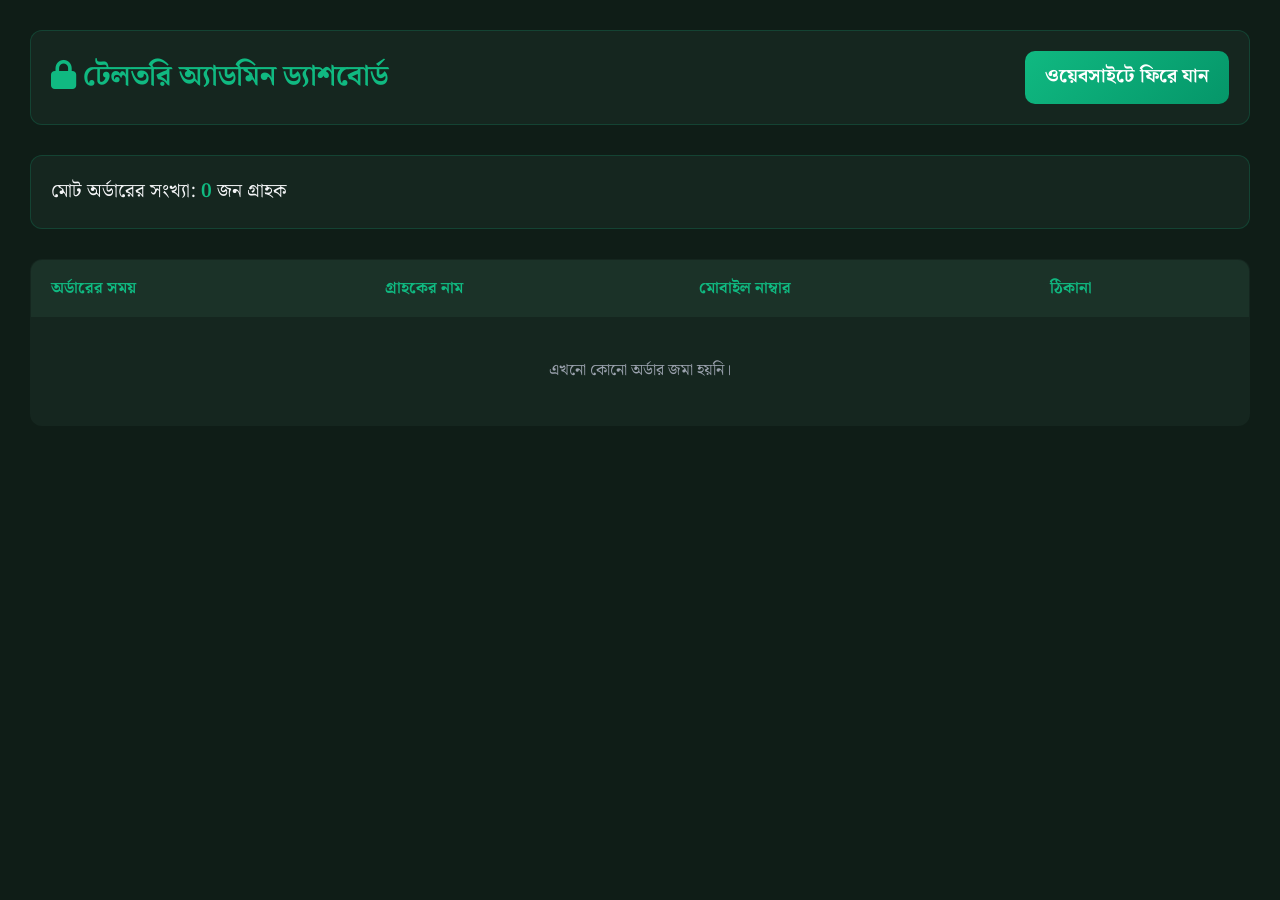
<file: admin.html>
<!DOCTYPE html>
<html lang="bn">
<head>
    <meta charset="UTF-8">
    <meta name="viewport" content="width=device-width, initial-scale=1.0">
    <title>টেলতরি অ্যাডমিন ড্যাশবোর্ড</title>
    <link href="https://fonts.googleapis.com/css2?family=Inter:wght@300;400;500;600;700&family=Noto+Serif+Bengali:wght@400;600;700&display=swap" rel="stylesheet">
    <link rel="stylesheet" href="https://cdnjs.cloudflare.com/ajax/libs/font-awesome/6.4.0/css/all.min.css">
    <link rel="stylesheet" href="css/style.css">
</head>
<body style="padding: 30px;">

    <div class="header" style="border-radius: 12px; margin-bottom: 30px; background: var(--bg-card); padding: 20px; border: 1px solid var(--border-color); display: flex; justify-content: space-between; align-items: center;">
        <h1 style="color: var(--emerald-primary); font-size: 1.8rem;"><i class="fa-solid fa-lock"></i> টেলতরি অ্যাডমিন ড্যাশবোর্ড</h1>
        <a href="index.html" class="submit-btn" style="width: auto; padding: 10px 20px; text-decoration: none;">ওয়েবসাইটে ফিরে যান</a>
    </div>

    <div class="stats-card" style="background: var(--bg-card); border: 1px solid var(--border-color); padding: 20px; border-radius: 12px; margin-bottom: 30px; font-size: 1.2rem;">
        মোট অর্ডারের সংখ্যা: <b id="totalOrdersCount" style="color: var(--emerald-primary);">0</b> জন গ্রাহক
    </div>

    <div style="overflow-x: auto;">
        <table style="width: 100%; border-collapse: collapse; background: var(--bg-card); border-radius: 12px; overflow: hidden; border: 1px solid var(--border-color);">
            <thead>
                <tr style="background: #1b3228; color: var(--emerald-primary);">
                    <th style="padding: 15px 20px; text-align: left;">অর্ডারের সময়</th>
                    <th style="padding: 15px 20px; text-align: left;">গ্রাহকের নাম</th>
                    <th style="padding: 15px 20px; text-align: left;">মোবাইল নাম্বার</th>
                    <th style="padding: 15px 20px; text-align: left;">ঠিকানা</th>
                </tr>
            </thead>
            <tbody id="ordersTableBody">
                <tr><td colspan="4" style="text-align: center; padding: 40px; color: var(--text-muted);">লোড হচ্ছে...</td></tr>
            </tbody>
        </table>
    </div>

    <script>
        function loadOrders() {
            const orders = JSON.parse(localStorage.getItem('teltori_orders') || '[]');
            document.getElementById('totalOrdersCount').innerText = orders.length;
            const tbody = document.getElementById('ordersTableBody');
            
            if (orders.length === 0) {
                tbody.innerHTML = `<tr><td colspan="4" style="text-align: center; padding: 40px; color: var(--text-muted);">এখনো কোনো অর্ডার জমা হয়নি।</td></tr>`;
                return;
            }

            tbody.innerHTML = orders.map(order => `
                <tr style="border-bottom: 1px solid var(--border-color);">
                    <td style="padding: 15px 20px;">${order.date}</td>
                    <td style="padding: 15px 20px;"><b>${order.name}</b></td>
                    <td style="padding: 15px 20px;">${order.phone}</td>
                    <td style="padding: 15px 20px;">${order.address}</td>
                </tr>
            `).join('');
        }
        loadOrders();
    </script>
</body>
</html>
</file>
<file: css/style.css>
:root {
    --bg-dark: #0f1d17;
    --bg-card: #15261f;
    --bg-card-hover: #1b3228;
    --emerald-primary: #10b981;
    --emerald-glow: rgba(16, 185, 129, 0.4);
    --gold-accent: #d4af37;
    --text-main: #f3f4f6;
    --text-muted: #9ca3af;
    --border-color: rgba(16, 185, 129, 0.2);
}

* {
    box-sizing: border-box;
    margin: 0;
    padding: 0;
    font-family: 'Noto Serif Bengali', 'Inter', sans-serif;
    scroll-behavior: smooth;
}

body {
    background-color: var(--bg-dark);
    color: var(--text-main);
    line-height: 1.7;
    overflow-x: hidden;
}

.top-banner {
    background: linear-gradient(90deg, #065f46, #047857);
    color: #fff;
    text-align: center;
    padding: 10px 15px;
    font-size: 0.95rem;
    font-weight: 500;
    box-shadow: 0 2px 10px rgba(0,0,0,0.3);
    position: relative;
    z-index: 100;
}

header {
    background: rgba(15, 29, 23, 0.95);
    backdrop-filter: blur(10px);
    border-bottom: 1px solid var(--border-color);
    position: sticky;
    top: 0;
    z-index: 99;
    padding: 15px 5%;
    display: flex;
    justify-content: space-between;
    align-items: center;
}

.logo {
    font-size: 1.6rem;
    font-weight: 700;
    color: var(--emerald-primary);
    display: flex;
    align-items: center;
    gap: 10px;
    text-shadow: 0 0 15px var(--emerald-glow);
}

.nav-links {
    display: flex;
    gap: 25px;
    list-style: none;
}

.nav-links a {
    color: var(--text-main);
    text-decoration: none;
    font-weight: 500;
    transition: color 0.3s ease;
}

.nav-links a:hover {
    color: var(--emerald-primary);
}

.hero {
    padding: 60px 5%;
    background: radial-gradient(circle at center, #1b3228 0%, #0f1d17 100%);
    display: flex;
    flex-direction: column;
    align-items: center;
    text-align: center;
    position: relative;
}

.hero h1 {
    font-size: 2.8rem;
    color: #fff;
    margin-bottom: 15px;
    font-weight: 700;
    text-shadow: 0 2px 20px rgba(16, 185, 129, 0.3);
}

.hero p.subtitle {
    font-size: 1.2rem;
    color: var(--emerald-primary);
    margin-bottom: 30px;
    letter-spacing: 1px;
}

.badge-pills {
    display: flex;
    gap: 15px;
    flex-wrap: wrap;
    justify-content: center;
    margin-bottom: 40px;
}

.badge-pill {
    background: rgba(16, 185, 129, 0.15);
    border: 1px solid var(--emerald-primary);
    padding: 8px 20px;
    border-radius: 30px;
    font-size: 0.95rem;
    color: #fff;
    box-shadow: 0 0 10px rgba(16, 185, 129, 0.2);
}

.showcase-container {
    max-width: 1200px;
    margin: 0 auto;
    padding: 40px 20px;
    display: grid;
    grid-template-columns: 1fr 1fr;
    gap: 40px;
    align-items: center;
}

@media (max-width: 900px) {
    .showcase-container {
        grid-template-columns: 1fr;
    }
}

.product-image-box {
    background: var(--bg-card);
    border: 1px solid var(--border-color);
    border-radius: 20px;
    padding: 20px;
    box-shadow: 0 10px 30px rgba(0,0,0,0.5);
    text-align: center;
}

.product-image-box img {
    width: 100%;
    height: auto;
    border-radius: 12px;
}

.product-details h2 {
    font-size: 2.2rem;
    margin-bottom: 20px;
    color: #fff;
    border-left: 5px solid var(--emerald-primary);
    padding-left: 15px;
}

.price-tag {
    font-size: 1.8rem;
    color: var(--emerald-primary);
    font-weight: 700;
    margin-bottom: 20px;
}

.price-tag span {
    font-size: 1.1rem;
    color: var(--text-muted);
    text-decoration: line-through;
    margin-left: 15px;
}

.combo-features {
    list-style: none;
    margin-bottom: 30px;
}

.combo-features li {
    margin-bottom: 12px;
    display: flex;
    align-items: center;
    gap: 12px;
    font-size: 1.05rem;
}

.combo-features i {
    color: var(--emerald-primary);
    background: rgba(16, 185, 129, 0.1);
    padding: 8px;
    border-radius: 50%;
}

.section-title {
    text-align: center;
    font-size: 2.2rem;
    margin: 60px 0 20px;
    color: #fff;
}

.section-subtitle {
    text-align: center;
    color: var(--text-muted);
    margin-bottom: 40px;
    font-size: 1.1rem;
}

.benefits-grid {
    max-width: 1200px;
    margin: 0 auto;
    padding: 0 20px 60px;
    display: grid;
    grid-template-columns: repeat(auto-fit, minmax(350px, 1fr));
    gap: 30px;
}

.benefit-card {
    background: var(--bg-card);
    border: 1px solid var(--border-color);
    border-radius: 15px;
    padding: 30px;
    box-shadow: 0 8px 25px rgba(0,0,0,0.4);
}

.benefit-card h3 {
    font-size: 1.5rem;
    margin-bottom: 15px;
    color: var(--emerald-primary);
    display: flex;
    align-items: center;
    gap: 10px;
}

.benefit-card ul {
    list-style: none;
}

.benefit-card li {
    margin-bottom: 10px;
    position: relative;
    padding-left: 20px;
}

.order-section {
    max-width: 700px;
    margin: 40px auto 80px;
    background: var(--bg-card);
    border: 1px solid var(--border-color);
    border-radius: 20px;
    padding: 40px;
}

.order-section h2 {
    text-align: center;
    font-size: 2rem;
    margin-bottom: 10px;
    color: #fff;
}

.order-section p {
    text-align: center;
    color: var(--text-muted);
    margin-bottom: 30px;
}

.form-group {
    margin-bottom: 20px;
}

.form-group label {
    display: block;
    margin-bottom: 8px;
    font-weight: 500;
}

.form-group input, .form-group textarea {
    width: 100%;
    padding: 14px 18px;
    background: rgba(15, 29, 23, 0.8);
    border: 1px solid var(--border-color);
    border-radius: 10px;
    color: #fff;
    font-size: 1rem;
}

.submit-btn {
    width: 100%;
    padding: 15px;
    background: linear-gradient(135deg, #10b981, #059669);
    color: #fff;
    border: none;
    border-radius: 10px;
    font-size: 1.2rem;
    font-weight: 700;
    cursor: pointer;
}

.modal {
    display: none;
    position: fixed;
    top: 0; left: 0; width: 100%; height: 100%;
    background: rgba(0,0,0,0.8);
    z-index: 1000;
    justify-content: center;
    align-items: center;
}

.modal-content {
    background: var(--bg-card);
    border: 2px solid var(--emerald-primary);
    padding: 40px;
    border-radius: 20px;
    max-width: 500px;
    width: 90%;
    text-align: center;
}

.close-modal-btn {
    padding: 10px 25px;
    background: var(--emerald-primary);
    color: #fff;
    border: none;
    border-radius: 8px;
    cursor: pointer;
    font-weight: 600;
}

.floating-social {
    position: fixed;
    bottom: 30px;
    right: 30px;
    display: flex;
    flex-direction: column;
    gap: 15px;
    z-index: 98;
}

.social-icon {
    width: 55px; height: 55px;
    border-radius: 50%;
    display: flex;
    justify-content: center;
    align-items: center;
    color: #fff;
    font-size: 1.6rem;
    text-decoration: none;
}

.social-icon.whatsapp { background: #25d366; }
.social-icon.messenger { background: #0084ff; }

footer {
    background: #08120e;
    border-top: 1px solid var(--border-color);
    text-align: center;
    padding: 30px 20px;
    color: var(--text-muted);
}

#admin-trigger-zone {
    position: fixed;
    top: 0; left: 0; width: 50px; height: 50px;
    z-index: 999;
    cursor: pointer;
}
</file>
